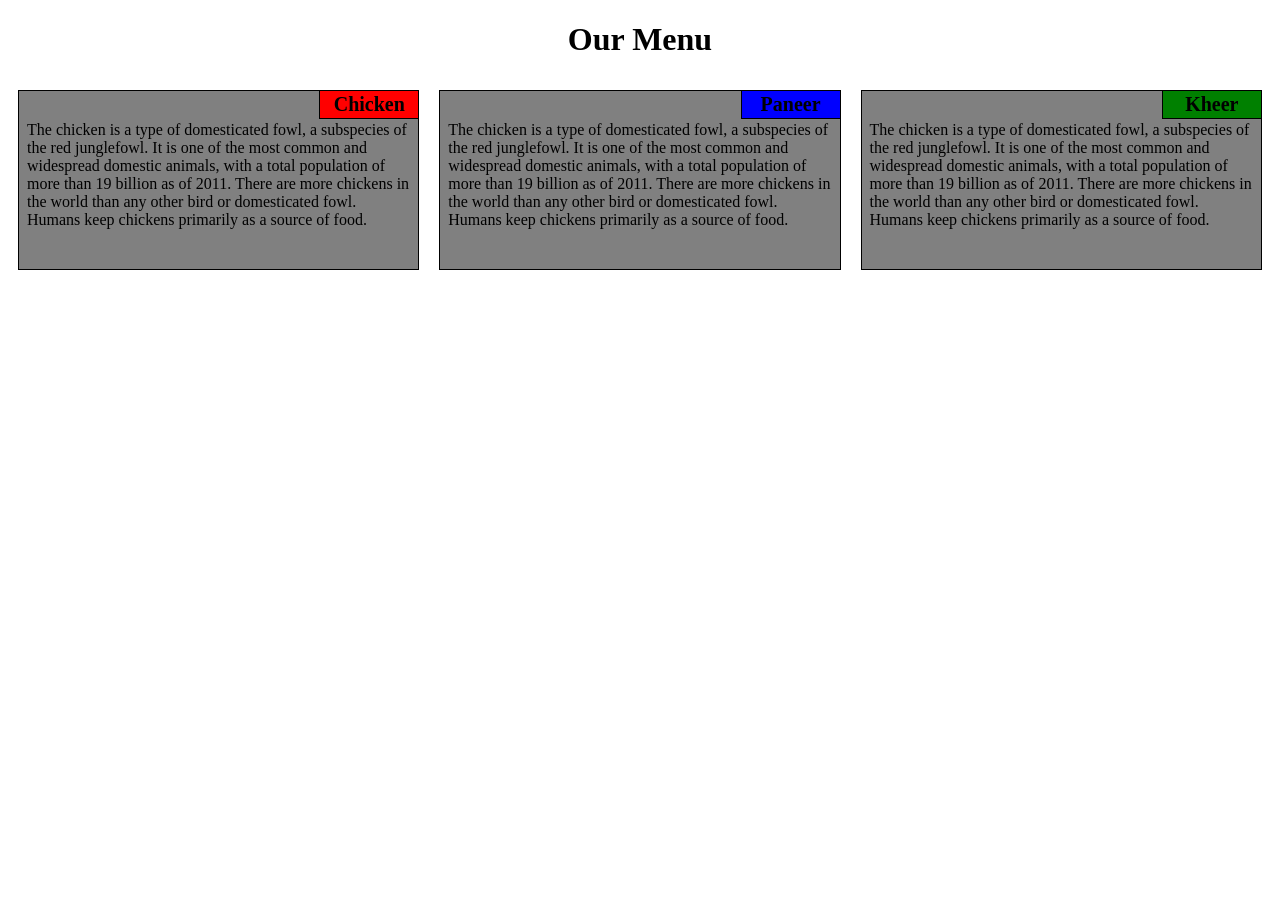
<file: module2-solution/index.html>
<!DOCTYPE html>
<html>
<head>
	<meta charset="utf-8">
	<meta name="viewport" content="width=device-width, initial-scale=1">
	<title>Module 2 solution</title>
	<link rel="stylesheet" type="text/css" href="css/styles.css">
	</head>
<body>
	<h1>Our Menu</h1>
	<div class="container-fluid">	
	     <div class="row">
			<div class="col-md-4 col-sm-6 col-xs-12">
				<div class="section">
					<h3 id="chicken">Chicken</h3>
				     <p>  The chicken  is a type of domesticated fowl, a subspecies of the red junglefowl. It is one of the most common and widespread domestic animals, with a total population of more than 19 billion as of 2011. There are more chickens in the world than any other bird or domesticated fowl. Humans keep chickens primarily as a source of food.
				     </p>
			   </div>
		    </div>

		    <div class="col-md-4 col-sm-6 col-xs-12">
				<div class="section">
					<h3 id="paneer">Paneer</h3>
				     <p>  The chicken  is a type of domesticated fowl, a subspecies of the red junglefowl. It is one of the most common and widespread domestic animals, with a total population of more than 19 billion as of 2011. There are more chickens in the world than any other bird or domesticated fowl. Humans keep chickens primarily as a source of food.
				     </p>
			    </div>
		    </div>

		    <div class="col-md-4 col-sm-12 col-xs-12">
				<div class="section">
					<h3 id="kheer">Kheer</h3>
				    <p>  The chicken  is a type of domesticated fowl, a subspecies of the red junglefowl. It is one of the most common and widespread domestic animals, with a total population of more than 19 billion as of 2011. There are more chickens in the world than any other bird or domesticated fowl. Humans keep chickens primarily as a source of food.
				    </p>
			    </div>
		   </div>


	    </div>
    </div>
</body>
</html>
</file>
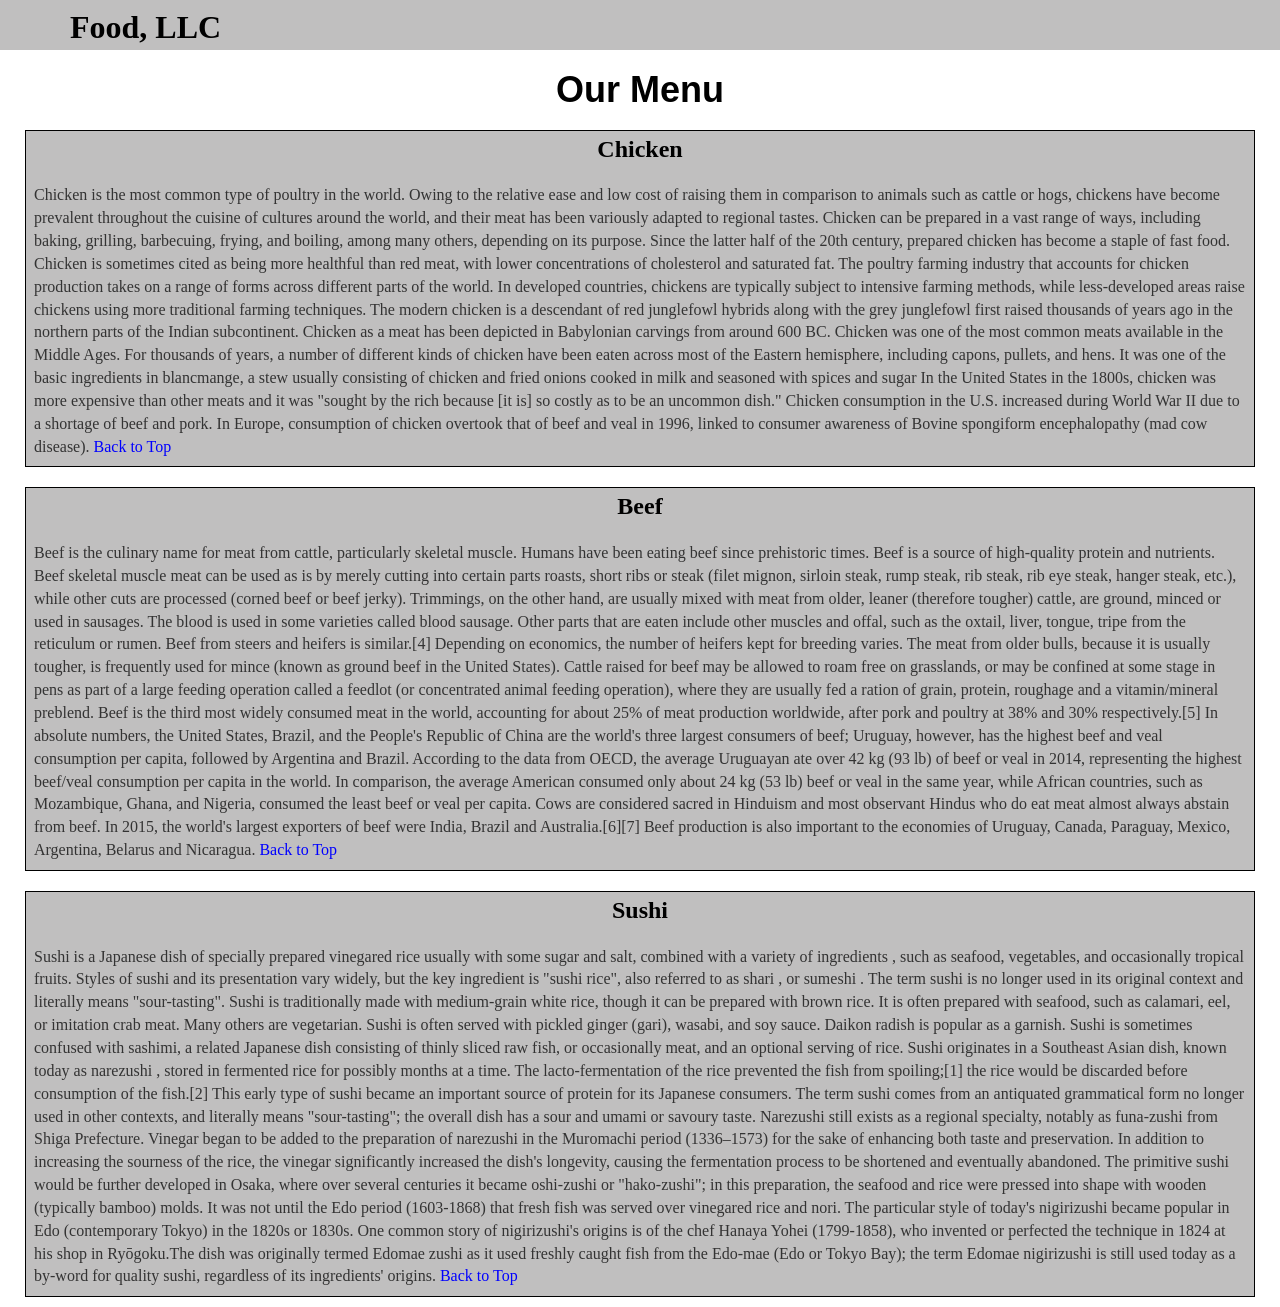
<file: module3-solution/index.html>
<!DOCTYPE html>
<html>
<head>
	<meta charset="utf-8">
	<meta http-equiv="X-UA-Compatible" content="IE=edge">
	<meta name="viewport" content="width=device-width, initial-scale=1">
	<title>Assignment Solution for Module 3</title>
	<link rel="stylesheet" href="css/bootstrap.min.css">
	<link rel="stylesheet" href="css/style.css">
</head>
<body>

<header>
	<nav id="header-nav" class="navbar navbar-default">
		<div class="container">
			<div class="navbar-header">
			<div class="navbar-brand">
				<a href="index.html" name="name"><h1>Food, LLC</h1>
				</a>
				
			</div>
			<button type="button" class="navbar-toggle collapsed " data-toggle="collapse" data-target="#collapsable-nav" aria-expanded="false">
       			<span class="sr-only">Toggle navigation</span>
        		<span class="icon-bar"></span>
       			<span class="icon-bar"></span>
        		<span class="icon-bar"></span>
     		</button>
			</div>

		<div id="collapsable-nav" class="collapse navbar-collapse  ">
			<ul id="nav-list" class="nav navbar-nav navbar-right visible-xs ">
				<li>
					<a href="index.html#chicken">
						<br class="hidden-xs"> Chicken</a>
				</li>
				<li>
					<a href="index.html#beef">
						<br class="hidden-xs"> Beef</a>
				</li>
				<li>
					<a href="index.html#sushi">
						<br class="hidden-xs"> Sushi </a>
				</li>
				
			</ul> <!-- #nav-list -->
			</div> <!-- .collapse .navbar-collapse -->
		</div>
	</nav>
</header>

<h1 class="text-center"> Our Menu </h1>
<div class="container-fluid">
	<div class="row">
		<div class="col-xs-12">
        	<div class="section">	
        		<a name="chicken"><h3 id="chicken">Chicken
        		</h3></a>
        		
        		<p>  <br> <br> 
        			Chicken is the most common type of poultry in the world. Owing to the relative ease and low cost of raising them in comparison to animals such as cattle or hogs, chickens have become prevalent throughout the cuisine of cultures around the world, and their meat has been variously adapted to regional tastes.

Chicken can be prepared in a vast range of ways, including baking, grilling, barbecuing, frying, and boiling, among many others, depending on its purpose. Since the latter half of the 20th century, prepared chicken has become a staple of fast food. Chicken is sometimes cited as being more healthful than red meat, with lower concentrations of cholesterol and saturated fat.

The poultry farming industry that accounts for chicken production takes on a range of forms across different parts of the world. In developed countries, chickens are typically subject to intensive farming methods, while less-developed areas raise chickens using more traditional farming techniques. 
The modern chicken is a descendant of red junglefowl hybrids along with the grey junglefowl first raised thousands of years ago in the northern parts of the Indian subcontinent.

Chicken as a meat has been depicted in Babylonian carvings from around 600 BC. Chicken was one of the most common meats available in the Middle Ages. For thousands of years, a number of different kinds of chicken have been eaten across most of the Eastern hemisphere, including capons, pullets, and hens. It was one of the basic ingredients in blancmange, a stew usually consisting of chicken and fried onions cooked in milk and seasoned with spices and sugar

In the United States in the 1800s, chicken was more expensive than other meats and it was "sought by the rich because [it is] so costly as to be an uncommon dish." Chicken consumption in the U.S. increased during World War II due to a shortage of beef and pork. In Europe, consumption of chicken overtook that of beef and veal in 1996, linked to consumer awareness of Bovine spongiform encephalopathy (mad cow disease). <a href="index.html#name" class="back">Back to Top</a>
        		</p>
			</div>
		</div>
		
	

		<div class="col-xs-12">
			<div class="section">
				<a name="beef"><h3 id="beef">Beef
        		</h3></a>
        		<p> <br> <br>
        		Beef is the culinary name for meat from cattle, particularly skeletal muscle. Humans have been eating beef since prehistoric times. Beef is a source of high-quality protein and nutrients.

Beef skeletal muscle meat can be used as is by merely cutting into certain parts roasts, short ribs or steak (filet mignon, sirloin steak, rump steak, rib steak, rib eye steak, hanger steak, etc.), while other cuts are processed (corned beef or beef jerky). Trimmings, on the other hand, are usually mixed with meat from older, leaner (therefore tougher) cattle, are ground, minced or used in sausages. The blood is used in some varieties called blood sausage. Other parts that are eaten include other muscles and offal, such as the oxtail, liver, tongue, tripe from the reticulum or rumen.
Beef from steers and heifers is similar.[4] Depending on economics, the number of heifers kept for breeding varies. The meat from older bulls, because it is usually tougher, is frequently used for mince (known as ground beef in the United States). Cattle raised for beef may be allowed to roam free on grasslands, or may be confined at some stage in pens as part of a large feeding operation called a feedlot (or concentrated animal feeding operation), where they are usually fed a ration of grain, protein, roughage and a vitamin/mineral preblend.

Beef is the third most widely consumed meat in the world, accounting for about 25% of meat production worldwide, after pork and poultry at 38% and 30% respectively.[5] In absolute numbers, the United States, Brazil, and the People's Republic of China are the world's three largest consumers of beef; Uruguay, however, has the highest beef and veal consumption per capita, followed by Argentina and Brazil. According to the data from OECD, the average Uruguayan ate over 42 kg (93 lb) of beef or veal in 2014, representing the highest beef/veal consumption per capita in the world. In comparison, the average American consumed only about 24 kg (53 lb) beef or veal in the same year, while African countries, such as Mozambique, Ghana, and Nigeria, consumed the least beef or veal per capita.

Cows are considered sacred in Hinduism and most observant Hindus who do eat meat almost always abstain from beef.

In 2015, the world's largest exporters of beef were India, Brazil and Australia.[6][7] Beef production is also important to the economies of Uruguay, Canada, Paraguay, Mexico, Argentina, Belarus and Nicaragua. <a href="index.html#name" class="back">Back to Top</a>
			
			</p>
			</div>
		</div>


			<div class="col-xs-12">
				<div class="section">
					<a name="sushi"><h3 id="sushi"> Sushi
        		</h3> </a>
        		<p> <br> <br>
        			Sushi is a Japanese dish of specially prepared vinegared rice  usually with some sugar and salt, combined with a variety of ingredients , such as seafood, vegetables, and occasionally tropical fruits. Styles of sushi and its presentation vary widely, but the key ingredient is "sushi rice", also referred to as shari , or sumeshi . The term sushi is no longer used in its original context and literally means "sour-tasting".

Sushi is traditionally made with medium-grain white rice, though it can be prepared with brown rice. It is often prepared with seafood, such as calamari, eel, or imitation crab meat. Many others are vegetarian. Sushi is often served with pickled ginger (gari), wasabi, and soy sauce. Daikon radish is popular as a garnish.

Sushi is sometimes confused with sashimi, a related Japanese dish consisting of thinly sliced raw fish, or occasionally meat, and an optional serving of rice.
Sushi originates in a Southeast Asian dish, known today as narezushi , stored in fermented rice for possibly months at a time. The lacto-fermentation of the rice prevented the fish from spoiling;[1] the rice would be discarded before consumption of the fish.[2] This early type of sushi became an important source of protein for its Japanese consumers. The term sushi comes from an antiquated grammatical form no longer used in other contexts, and literally means "sour-tasting"; the overall dish has a sour and umami or savoury taste. Narezushi still exists as a regional specialty, notably as funa-zushi from Shiga Prefecture.

Vinegar began to be added to the preparation of narezushi in the Muromachi period (1336–1573) for the sake of enhancing both taste and preservation. In addition to increasing the sourness of the rice, the vinegar significantly increased the dish's longevity, causing the fermentation process to be shortened and eventually abandoned. The primitive sushi would be further developed in Osaka, where over several centuries it became oshi-zushi or "hako-zushi"; in this preparation, the seafood and rice were pressed into shape with wooden (typically bamboo) molds.

It was not until the Edo period (1603-1868) that fresh fish was served over vinegared rice and nori. The particular style of today's nigirizushi became popular in Edo (contemporary Tokyo) in the 1820s or 1830s. One common story of nigirizushi's origins is of the chef Hanaya Yohei (1799-1858), who invented or perfected the technique in 1824 at his shop in Ryōgoku.The dish was originally termed Edomae zushi as it used freshly caught fish from the Edo-mae (Edo or Tokyo Bay); the term Edomae nigirizushi is still used today as a by-word for quality sushi, regardless of its ingredients' origins. <a href="index.html#name" class="back">Back to Top</a>
		</p>
       			</div>
			</div>
		</div>
</div>

<!-- Jquery (Bootstrap JS Plugins depend on it) -->
<script src="js/jquery-2.2.4.min.js"></script>
<script src="js/bootstrap.min.js"></script>
<script src="js/script.js"></script>
</body>
</html>
</file>
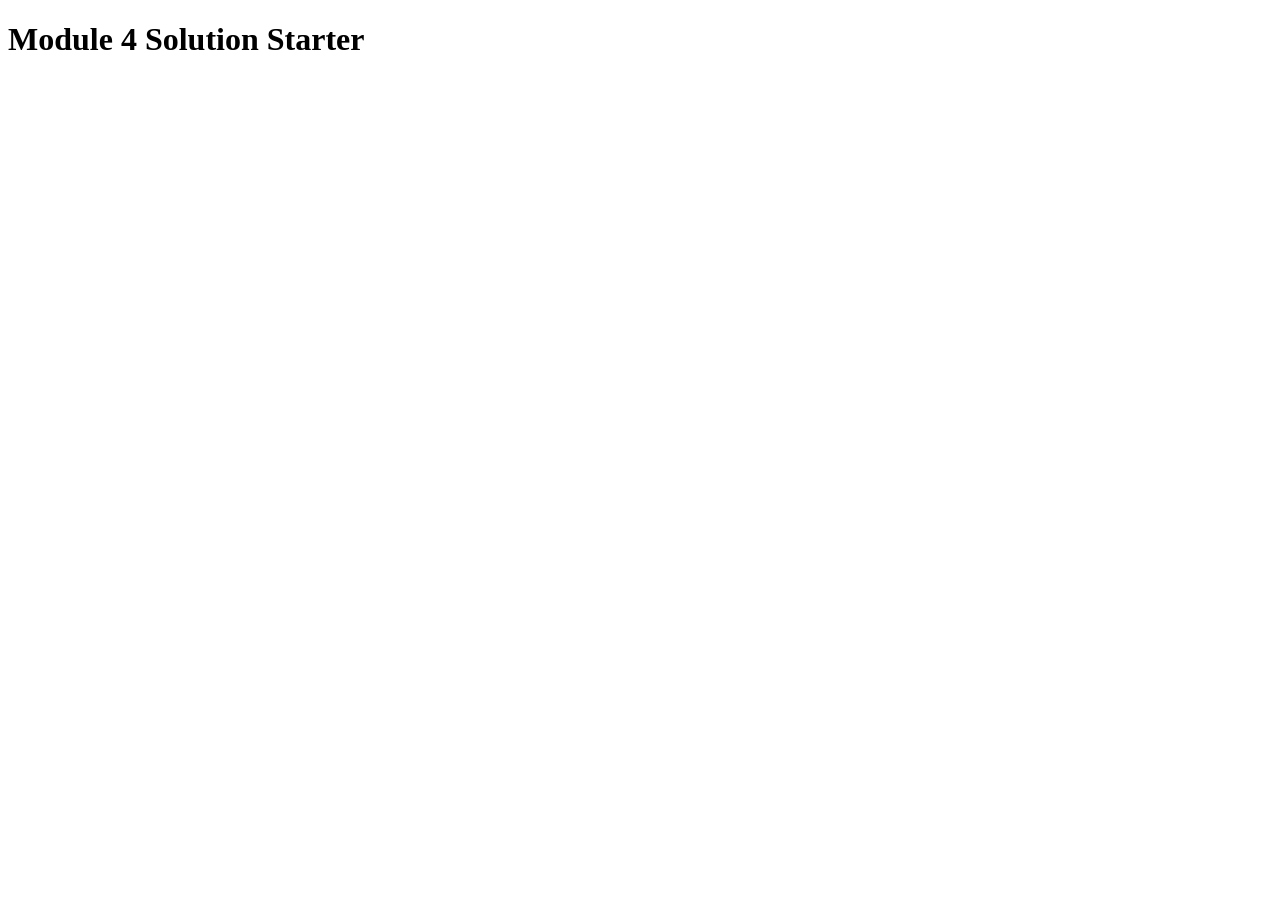
<file: module4-solution/index.html>
<!DOCTYPE html>
<html>
<head>
  <meta charset="utf-8">
  <title>Module 4 Solution Starter</title>
  <script src="SpeakHello.js"></script>
  <script src="SpeakGoodBye.js"></script>
  <script src="script.js"></script>
</head>
<body>
  <h1>Module 4 Solution Starter</h1>
</body>
</html>
</file>
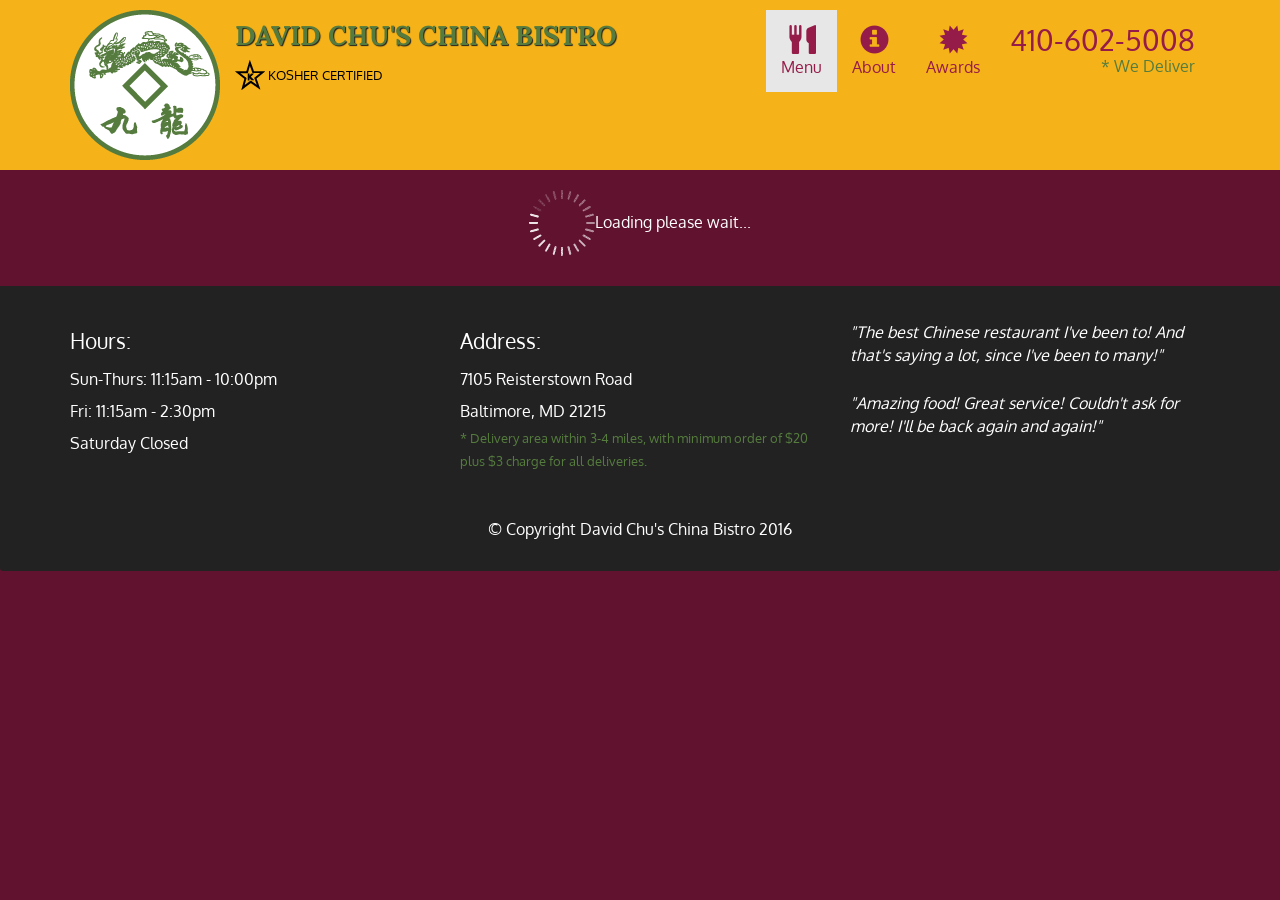
<file: module5-sol/index.html>
<!doctype html>
<html lang="en">
  <head>
    <meta charset="utf-8">
    <meta http-equiv="X-UA-Compatible" content="IE=edge">
    <meta name="viewport" content="width=device-width, initial-scale=1">
    <title>David Chu's China Bistro</title>
    <link rel="stylesheet" href="css/bootstrap.min.css">
    <link rel="stylesheet" href="css/styles.css">
    <link href='https://fonts.googleapis.com/css?family=Oxygen:400,300,700' rel='stylesheet' type='text/css'>
    <link href='https://fonts.googleapis.com/css?family=Lora' rel='stylesheet' type='text/css'>
  </head>
<body>
  <header>
    <nav id="header-nav" class="navbar navbar-default">
      <div class="container">
        <div class="navbar-header">
          <a href="index.html" class="pull-left visible-md visible-lg">
            <div id="logo-img" alt="Logo image"></div>
          </a>

          <div class="navbar-brand">
             <a href="index.html"><h1>David Chu's China Bistro</h1></a> 
           
            <p>
              <img src="images/star-k-logo.png" alt="Kosher certification">
              <span>Kosher Certified</span>
            </p>
          </div>

          <button id="navbarToggle" type="button" class="navbar-toggle collapsed" data-toggle="collapse" data-target="#collapsable-nav" aria-expanded="false">
            <span class="sr-only">Toggle navigation</span>
            <span class="icon-bar"></span>
            <span class="icon-bar"></span>
            <span class="icon-bar"></span>
          </button>
        </div>
        
        <div id="collapsable-nav" class="collapse navbar-collapse">
           <ul id="nav-list" class="nav navbar-nav navbar-right">
            <li id="navHomeButton" class="visible-xs">
              <a href="index.html">
                <span class="glyphicon glyphicon-home"></span> Home</a>
            </li>
            <li id="navMenuButton" class="active">
              
               <a href="#" onclick="$dc.loadMenuCategories();"> 
                 <!-- <a href="#" onclick="$dc.loadMenuItems({{randomCategoryShortName}});">  -->
                <span class="glyphicon glyphicon-cutlery"></span><br class="hidden-xs"> Menu</a>
            </li>
            <li>
              <a href="#">
                <span class="glyphicon glyphicon-info-sign"></span><br class="hidden-xs"> About</a>
            </li>
            <li>
              <a href="#">
                <span class="glyphicon glyphicon-certificate"></span><br class="hidden-xs"> Awards</a>
            </li>
            <li id="phone" class="hidden-xs">
              <a href="tel:410-602-5008">
                <span>410-602-5008</span></a><div>* We Deliver</div>
            </li>
          </ul><!-- #nav-list -->
        </div><!-- .collapse .navbar-collapse -->
      </div><!-- .container -->
    </nav><!-- #header-nav -->
  </header>

  <div id="call-btn" class="visible-xs">
    <a class="btn" href="tel:410-602-5008">
    <span class="glyphicon glyphicon-earphone"></span>
    410-602-5008
    </a>
  </div>
  <div id="xs-deliver" class="text-center visible-xs">* We Deliver</div>
<!-- this is place holder -->
  <div id="main-content" class="container"></div>

  <footer class="panel-footer">
    <div class="container">
      <div class="row">
        <section id="hours" class="col-sm-4">
          <span>Hours:</span><br>
          Sun-Thurs: 11:15am - 10:00pm<br>
          Fri: 11:15am - 2:30pm<br>
          Saturday Closed
          <hr class="visible-xs">
        </section>
        <section id="address" class="col-sm-4">
          <span>Address:</span><br>
          7105 Reisterstown Road<br>
          Baltimore, MD 21215
          <p>* Delivery area within 3-4 miles, with minimum order of $20 plus $3 charge for all deliveries.</p>
          <hr class="visible-xs">
        </section>
        <section id="testimonials" class="col-sm-4">
          <p>"The best Chinese restaurant I've been to! And that's saying a lot, since I've been to many!"</p>
          <p>"Amazing food! Great service! Couldn't ask for more! I'll be back again and again!"</p>
        </section>
      </div>
      <div class="text-center">&copy; Copyright David Chu's China Bistro 2016</div>
    </div>
  </footer>

  <!-- jQuery (Bootstrap JS plugins depend on it) -->
  <script src="js/jquery-2.1.4.min.js"></script>
  <script src="js/bootstrap.min.js"></script>
  <script src="js/ajax-utils.js"></script>
  <script src="js/script.js"></script>
</body>
</html>
</file>
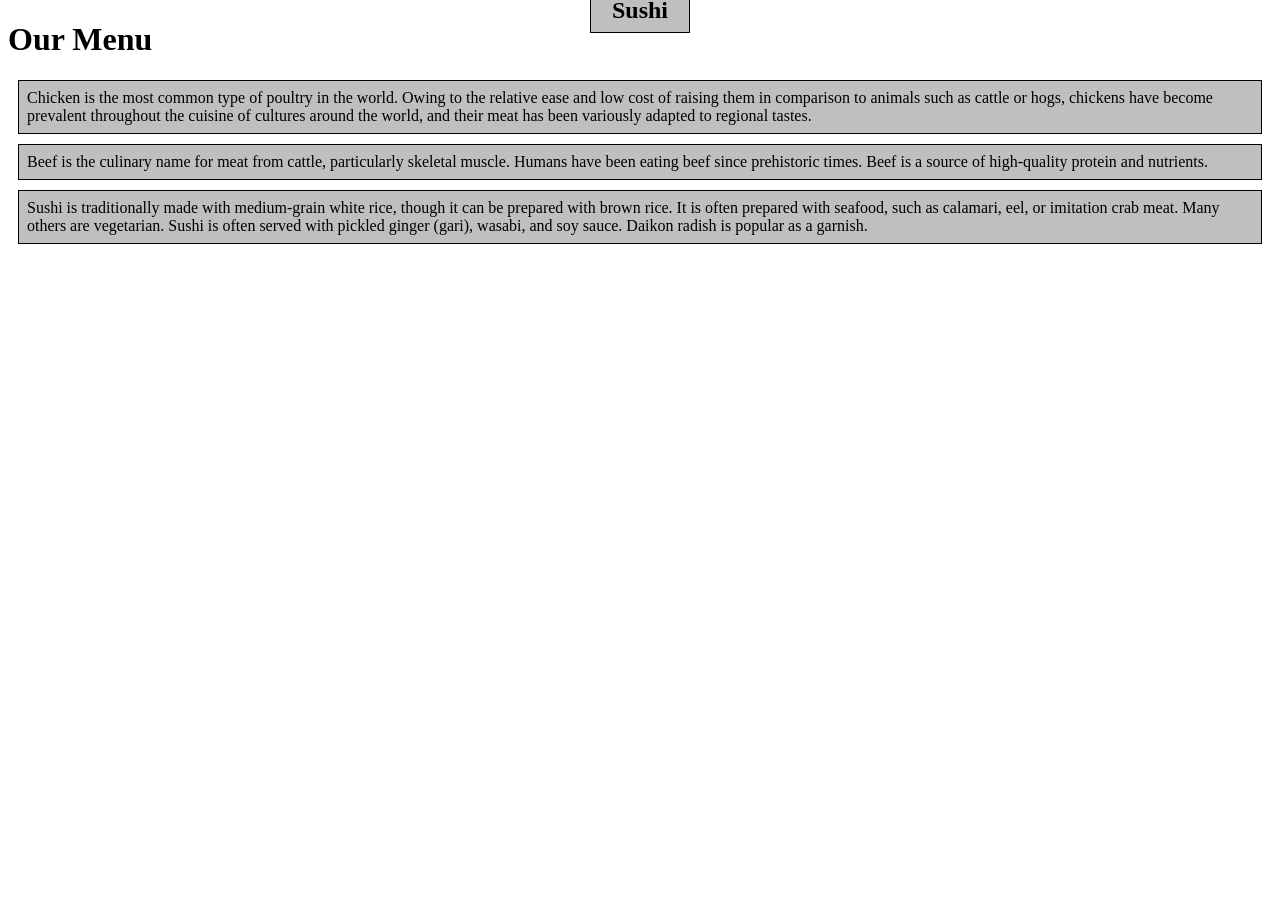
<file: module3-solution/test.html>
<!DOCTYPE html>
<html>
<head>
	<meta charset="utf-8">
	<title>Assignment Solution for Module 2</title>
<link rel="stylesheet" href="css/style.css">
</head>
<body>
<h1> Our Menu </h1>
<div class="container">
	<div class="row">
		<div class="col-md-4 col-sm-6 col-xs-12 ">
        <p id="chicken">Chicken
        </p >
        <p class="chicken">Chicken is the most common type of poultry in the world. Owing to the relative ease and low cost of raising them in comparison to animals such as cattle or hogs, chickens have become prevalent throughout the cuisine of cultures around the world, and their meat has been variously adapted to regional tastes.
        </p>
		</div>
		<div class="col-md-4 col-sm-6 col-xs-12">
        <p id="beef">Beef
        </p>
        <p class="beef">Beef is the culinary name for meat from cattle, particularly skeletal muscle. Humans have been eating beef since prehistoric times. Beef is a source of high-quality protein and nutrients.
        </p>
		</div>
		<div class="col-md-4 col-sm-12 col-xs-12">
        <p id="sushi">Sushi
        </p>
        <p class="sushi">Sushi is traditionally made with medium-grain white rice, though it can be prepared with brown rice. It is often prepared with seafood, such as calamari, eel, or imitation crab meat. Many others are vegetarian. Sushi is often served with pickled ginger (gari), wasabi, and soy sauce. Daikon radish is popular as a garnish.
        </p>
		</div>
	</div>
</div>
</body>
</html>
</file>
<file: module2-solution/css/styles.css>
*{
	box-sizing: border-box;
	font-family: calibiri;
}


h1{
	text-align: center;
	color: black;
}

.section
{
	position: relative;
}

p{
	background-color: gray;
	border: 1px solid black;
	padding: 8px;
	margin: 10px;
	padding-top: 30px;
	height: 180px;
	font-size: 16px;
}

#chicken
{
	border: 1px solid black;
	position: absolute;
	background-color: red;
	right: 0px;
	top: -10px;
	text-align: center;
	padding: 2px;
	margin: 10px;
	width: 100px;
	font-size: 20px;

}

#paneer
{
	border: 1px solid black;
	position: absolute;
	background-color: blue;
	right: 0px;
	top: -10px;
	text-align: center;
	padding: 2px;
	margin: 10px;
	width: 100px;
	font-size: 20px;	
}


#kheer
{
	border: 1px solid black;
	position: absolute;
	background-color: green;
	right: 0px;
	top: -10px;
	text-align: center;
	padding: 2px;
	margin: 10px;
	width: 100px;
	font-size: 20px;
}



@media(min-width: 992px)
{
.col-md-4
{
float: left;
width: 33.33%;
}
}


@media(min-width: 768px) and (max-width: 991px)
{
.col-sm-6
{
	float: left;
	width: 50%;
}
.col-sm-12
{
	float: left;
	width: 100%;
}
}


@media(max-width: 767px)
{
.col-xs-12
{
	float: left;
	width: 100%;
}
}
</file>
<file: module3-solution/css/style.css>
*{
	box-sizing: border-box;
	font-family: calibri;
}
/**Header **/
#header-nav
{
	background-color: #C0BFBF;
	border-radius: 0;
	border: 0;
}

h1{
	color: black;
	font-weight: bold;
}

.navbar-brand h1 /* Name */
{
	
	color: black;
	font-size: 32px;
	font-weight: bold;
	margin-top: 0;
	margin-bottom: 0;

	line-height: .75;

}

.navbar-brand a:hover , .navbar-brand a:focus 
{
	text-decoration: none;
}

a
{
	color: black;

}
a:hover
{
	text-decoration: none;
	color: black;
}

a.back
{
	color: blue;
}

#nav-list
{
	margin-top: 10px;

}

#nav-list a
{
	color: black;
	text-align: center;
	background-color: white;
	border: 1px solid black;


}

#nav-list a:hover
{
	background: #C0BFBF;
	opacity: 1%;
	
}

#nav-list a span
{
	font-size:1.8em; 
}

.navbar-header button.navbar-toggle , .navbar-header .icon-bar
{
	border:1px solid white;
}

.navbar-header button.navbar-toggle
{
	clear: both;
	margin-top: -30px;
}

/*END HEADER*/

.section
{
	position: relative;
}
#chicken , #beef , #sushi
{
	color: black;
	background-color:#C0BFBF;
	position: absolute;
	top: -19px;
	text-align: center;
	margin-left: auto;
	margin-right: auto;
	left: 0;
	right: 0;
	font-weight: bold;
	width:100px;
	font-size: 24px;
	padding-top: 5px;

}




p
{
background-color: #C0BFBF;
border: 1px solid black;
padding:8px;
margin: 10px;
padding-top: 8px;

font-size: 16px;

}






{
	.col-xs-12{
		float:left;
		width:100%;
		

}
</file>
<file: module5-sol/css/styles.css>
body {
  font-size: 16px;
  color: #fff;
  background-color: #61122f;
  font-family: 'Oxygen', sans-serif;
}

/** HEADER **/
#header-nav {
  background-color: #f6b319;
  border-radius: 0;
  border: 0;
}

#logo-img {
  background: url('../images/restaurant-logo_large.png') no-repeat;
  width: 150px;
  height: 150px;
  margin: 10px 15px 10px 0;
}

.navbar-brand {
  padding-top: 25px;
}
.navbar-brand h1 { /* Restaurant name */
  font-family: 'Lora', serif;
  color: #557c3e;
  font-size: 1.5em;
  text-transform: uppercase;
  font-weight: bold;
  text-shadow: 1px 1px 1px #222;
  margin-top: 0;
  margin-bottom: 0;
  line-height: .75;
}
.navbar-brand a:hover, .navbar-brand a:focus {
  text-decoration: none;
}
.navbar-brand p { /* Kosher cert */
  color: #000;
  text-transform: uppercase;
  font-size: .7em;
  margin-top: 15px;
}
.navbar-brand p span { /* Star-K */
  vertical-align: middle;
}

#nav-list {
  margin-top: 10px;
}
#nav-list a {
  color: #951C49;
  text-align: center;
}
#nav-list a:hover {
  background: #E7E7E7;
}
#nav-list a span {
  font-size: 1.8em;
}

#phone {
  margin-top: 5px;
}
#phone a { /* Phone number */
  text-align: right;
  padding-bottom: 0;
}
#phone div { /* We Deliver */
  color: #557c3e;
  text-align: right;
  padding-right: 15px;
}

.navbar-header button.navbar-toggle, .navbar-header .icon-bar {
  border: 1px solid #61122f;
}
.navbar-header button.navbar-toggle {
  clear: both;
  margin-top: -30px;
}
/* END HEADER */

/* FOOTER */
.panel-footer {
  margin-top: 30px;
  padding-top: 35px;
  padding-bottom: 30px;
  background-color: #222;
  border-top: 0;
}
.panel-footer div.row {
  margin-bottom: 35px;
}
#hours, #address {
  line-height: 2;
}
#hours > span, #address > span {
  font-size: 1.3em;
}
#address p {
  color: #557c3e;
  font-size: .8em;
  line-height: 1.8;
}
#testimonials {
  font-style: italic;
}
#testimonials p:nth-child(2) {
  margin-top: 25px;
}
/* END FOOTER */



/* HOME PAGE */
.container .jumbotron {
  box-shadow: 0 0 50px #3F0C1F;
  border: 2px solid #3F0C1F;
}

#menu-tile, #specials-tile, #map-tile {
  height: 250px;
  width: 100%;
  margin-bottom: 15px;
  position: relative;
  border: 2px solid #3F0C1F;
  overflow: hidden;
}
#menu-tile:hover, #specials-tile:hover, #map-tile:hover {
  box-shadow: 0 1px 5px 1px #cccccc;
}
#menu-tile {
  background: url('../images/menu-tile.jpg') no-repeat;
  background-position: center;
}
#specials-tile {
  background: url('../images/specials-tile.jpg') no-repeat;
  background-position: center;
}
#menu-tile span, #specials-tile span, #map-tile span {
  position: absolute;
  bottom: 0;
  right: 0;
  width: 100%;
  text-align: center;
  font-size: 1.6em;
  text-transform: uppercase;
  background-color: #000;
  color: #fff;
  opacity: .8;
}
/* END HOME PAGE */

/* MENU CATEGORIES PAGE */
.category-tile { 
  position: relative;
  border: 2px solid #3F0C1F;
  overflow: hidden;
  width: 200px;
  height: 200px;
  margin: 0 auto 15px;
}
.category-tile span {
  position: absolute;
  bottom: 0;
  right: 0;
  width: 100%;
  text-align: center;
  font-size: 1.2em;
  text-transform: uppercase;
  background-color: #000;
  color: #fff;
  opacity: .8;
}
.category-tile:hover {
  box-shadow: 0 1px 5px 1px #cccccc;
}

#menu-categories-title + div {
  margin-bottom: 50px;
}
/* END MENU CATEGORIES PAGE */

/* SINGLE CATEGORY PAGE */
.menu-item-tile {
  margin-bottom: 25px;
}
.menu-item-tile hr {
  width: 80%;
}
.menu-item-tile .menu-item-price {
  font-size: 1.1em;
  text-align: right;
  margin-top: -15px;
  margin-right: -15px;
}
.menu-item-tile .menu-item-price span {
  font-size: .6em;
}
.menu-item-photo {
  position: relative;
  border: 2px solid #3F0C1F; 
  overflow: hidden;
  padding: 0;
  margin-right: -15px;
  margin-left: auto;
  margin-bottom: 20px;
  max-width: 250px;
}
.menu-item-photo div {
  position: absolute;
  bottom: 0;
  right: 0;
  width: 80px;
  background-color: #557c3e;
  text-align: center;
}
.menu-item-description {
  padding-right: 30px;
}
h3.menu-item-title {
  margin: 0 0 10px;
}
.menu-item-details {
  font-size: .9em;
  font-style: italic;
}
/* END SINGLE CATEGORY PAGE */


/********** Large devices only **********/
@media (min-width: 1200px) {
  .container .jumbotron {
    background: url('../images/jumbotron_1200.jpg') no-repeat;
    height: 675px;
  }
}

/********** Medium devices only **********/
@media (min-width: 992px) and (max-width: 1199px) {
  /* Header */
  #logo-img {
    background: url('../images/restaurant-logo_medium.png') no-repeat;
    width: 100px;
    height: 100px;
    margin: 5px 5px 5px 0;
  }
  /* End Header */

  /* Home Page */
  .container .jumbotron {
    background: url('../images/jumbotron_992.jpg') no-repeat;
    height: 558px;
  }
  /* End Home Page */
}

/********** Small devices only **********/
@media (min-width: 768px) and (max-width: 991px) {
  /* Home Page */
  .container .jumbotron {
    background: url('../images/jumbotron_768.jpg') no-repeat;
    height: 432px;
  }
  /* End Home Page */
}

/********** Extra small devices only **********/
@media (max-width: 767px) {
  /* Header */
  .navbar-brand {
    padding-top: 10px;
    height: 80px;
  }
  .navbar-brand h1 { /* Restaurant name */
    padding-top: 10px;
    font-size: 5vw; /* 1vw = 1% of viewport width */
  }
  .navbar-brand p { /* Kosher cert */
    font-size: .6em;
    margin-top: 12px;
  }
  .navbar-brand p img { /* Star-K */
    height: 20px;
  }

  #collapsable-nav a { /* Collapsed nav menu text */
    font-size: 1.2em;
  }
  #collapsable-nav a span { /* Collapsed nav menu glyph */
    font-size: 1em;
    margin-right: 5px;
  }

  #call-btn > a {
    font-size: 1.5em;
    display: block;
    margin: 0 20px;
    padding: 10px;
    border: 2px solid #fff;
    background-color: #f6b319;
    color: #951c49;
  }
  #xs-deliver {
    margin-top: 5px;
    font-size: .7em;
    letter-spacing: .1em;
    text-transform: uppercase;
  }
  /* End Header */

  /* Footer */
  .panel-footer section {
    margin-bottom: 30px;
    text-align: center;
  }
  .panel-footer section:nth-child(3) {
    margin-bottom: 0; /* margin already exists on the whole row */
  }
  .panel-footer section hr {
    width: 50%;
  }
  /* End Footer */

  /* Home Page */
  .container .jumbotron {
    margin-top: 30px;
    padding: 0;
  }
  #menu-tile, #specials-tile {
    width: 360px;
    margin: 0 auto 15px;
  }

  .menu-item-photo {
    margin-right: auto;
  }
  .menu-item-tile .menu-item-price {
    text-align: center;
  }
  .menu-item-description {
    text-align: center;;
  }
}


/********** Super extra small devices Only :-) (e.g., iPhone 4) **********/
@media (max-width: 479px) {
  /* Header */
  .navbar-brand h1 { /* Restaurant name */
    padding-top: 5px;
    font-size: 6vw;
  }
  /* End Header */
  
  /* Home page */
  #menu-tile, #specials-tile {
    width: 280px;
    margin: 0 auto 15px;
  }

  .col-xxs-12 {
    position: relative;
    min-height: 1px;
    padding-right: 15px;
    padding-left: 15px;
    float: left;
    width: 100%;
  }
}
</file>
